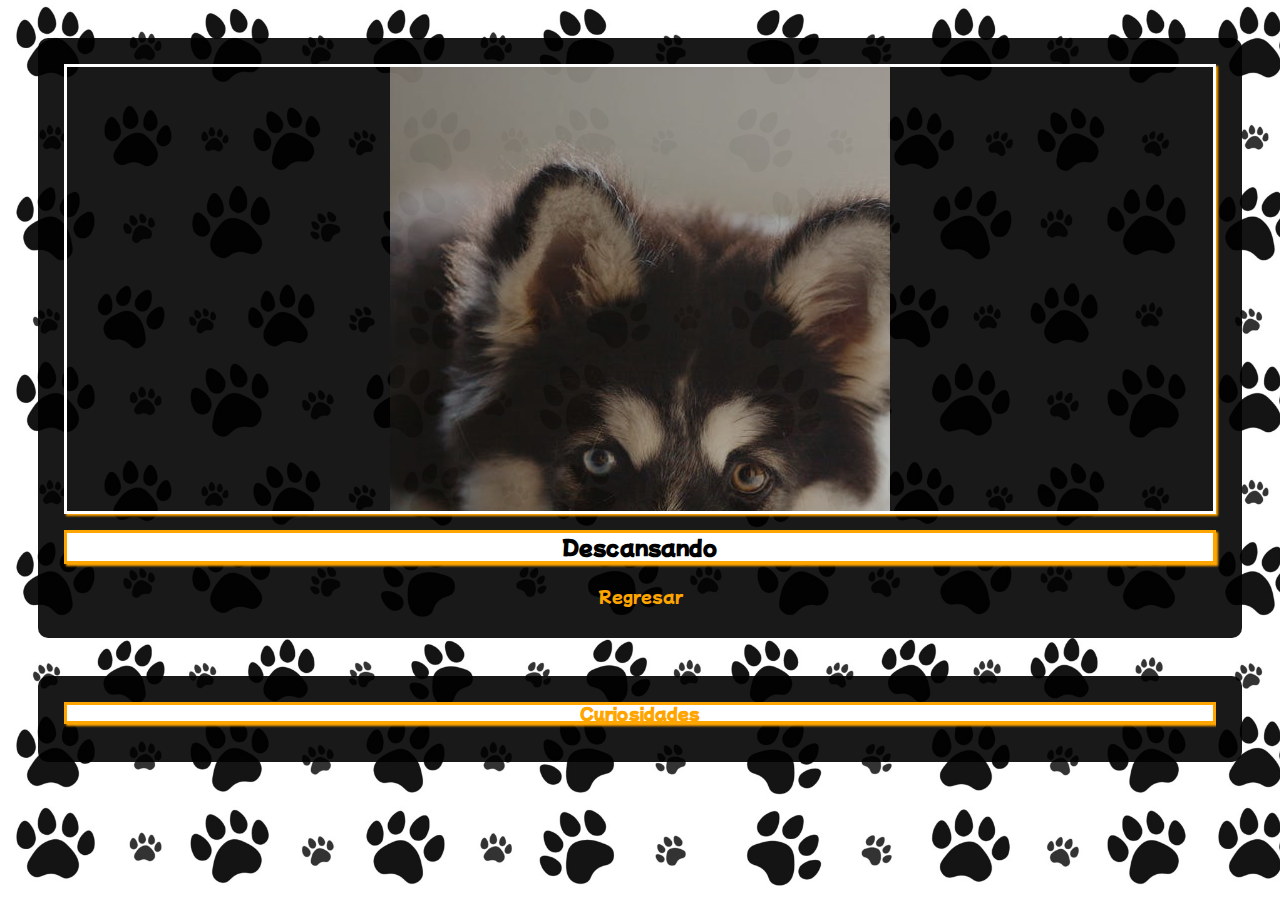
<file: husky-repose.html>
<!DOCTYPE html>
<html lang="es">
  <head>
    <meta charset="UTF-8" />
    <meta http-equiv="X-UA-Compatible" content="IE=edge" />
    <meta name="viewport" content="width=device-width, initial-scale=1.0" />
    <title>Descansando</title>
    <link rel="stylesheet" href="css/reset.css" />
    <link rel="stylesheet" href="css/styles.css" />
    <link rel="preconnect" href="https://fonts.googleapis.com" />
    <link rel="preconnect" href="https://fonts.gstatic.com" crossorigin />
    <link
      href="https://fonts.googleapis.com/css2?family=Mochiy+Pop+One&display=swap"
      rel="stylesheet"
    />
  </head>
  <body>
    <section class="container">
      <div class="box-img-galery">
        <img src="imgs/perro.jpeg" alt="Perro Husky Siberiano." />
      </div>
      <br />
      <div class="box-subtitle">
        <h3 class="subtitle">Descansando</h3>
      </div>
      <br />
      <a href="index.html">Regresar</a>
    </section>

    <section class="container">
      <div class="box-curiosities">
        <div class="box-subtitle">
          <h2>Curiosidades</h2>
        </div>
        <br />
        <div>
          <h2>
            No es extraño que tengan un ojo de cada color
          </h2>
          <br />
          <p>
            No es raro encontrarse con husky que tienen un ojo de cada calor. Se trata de una condición genética ligada a la raza.
          </p>
        </div>
      </div>
    </section>
  </body>
</html>
</file>
<file: css/styles.css>
/* Estilos Generales */
body {
    background-image: url(../imgs/pattern.jpg);
    background-size: contain;
    font-family: 'Mochiy Pop One', sans-serif;
}

.container {
  margin: 3%;
  border-radius: 10px;
  padding: 2%;
  text-align: center;
  background: rgba(0, 0, 0, 0.9);
}

.box-title {
  background: orange;
  border: 1px solid white;
  box-shadow: 2px 2px 2px orange;
}

.title {
  font-size: 30px;
  font-style: italic;
  line-height: 1.2;
  color: black;
  padding: 0px;
  margin: 0px;
  font-weight: bold;
}

.subtitle {
  font-size: 20px;
  color: black;
  padding: 0px;
  margin: 0px;
  line-height: 1.4;
  font-weight: bold;
}

.box-subtitle {
  background: white;
  border: 3px solid orange;
  box-shadow: 2px 2px 2px orange;
}

.box-subtitle h2 {
  font-weight: bold;
}

.box-img {
    overflow: hidden;
    max-height: 450px;
    border: 3px solid white;
    box-shadow: 2px 2px 2px orange;
}

.box-img img, .box-img-galery img {
  opacity: 0.7;
  transition: 0.5s opacity;
}

.box-img img:hover, .box-img-galery img:hover{
  opacity: 1;
}

.box-img-galery {
    overflow: auto;
    max-height: 450px;
    border: 3px solid white;
    box-shadow: 2px 2px 2px orange;
}

.ul-categories {
  padding: 0px;
}

.ul-categories li {
  list-style: none;
  display: inline-block;
}

.ul-categories li + li {
  padding-left: 5%;
}
.ul-categories li a {
  font-style: italic;
  color: white;
  text-decoration: none;
  line-height: 2;
}

.ul-categories li a:hover {
  text-decoration: underline;
}

.ul-categories li a:visited {
  text-decoration: none;
}

/* Scroll Personalizado*/
::-webkit-scrollbar {
  width: 5px;
  height: 5px;
}

::-webkit-scrollbar-track {
  -webkit-box-shadow: inset 0 0 6px rgba(0, 0, 0, 0.3);
}

::-webkit-scrollbar-thumb {
  background-color: orange;
  border-radius: 10px;
  border: 5px;
}


a {
    color: orange;
    text-decoration: none;
    line-height: 2;
    transition: 2s color;
}

a:hover {
    text-decoration: underline;
    color: rgb(255, 190, 70);
}

.box-contact p {
  color: white;
  line-height: 2;
  transition: 2s color;
}

.box-credit a, .box-contact a, .box-contact p  {
    font-size: 10px;
}


.box-curiosities {
  max-height: 35px;
  overflow: hidden;
  transition: 0.5s max-height;
}

.box-curiosities:hover {
  max-height: 100%;
}

.box-curiosities h2 {
  color: orange;
}


.box-curiosities p {
  color: white;
}
</file>
